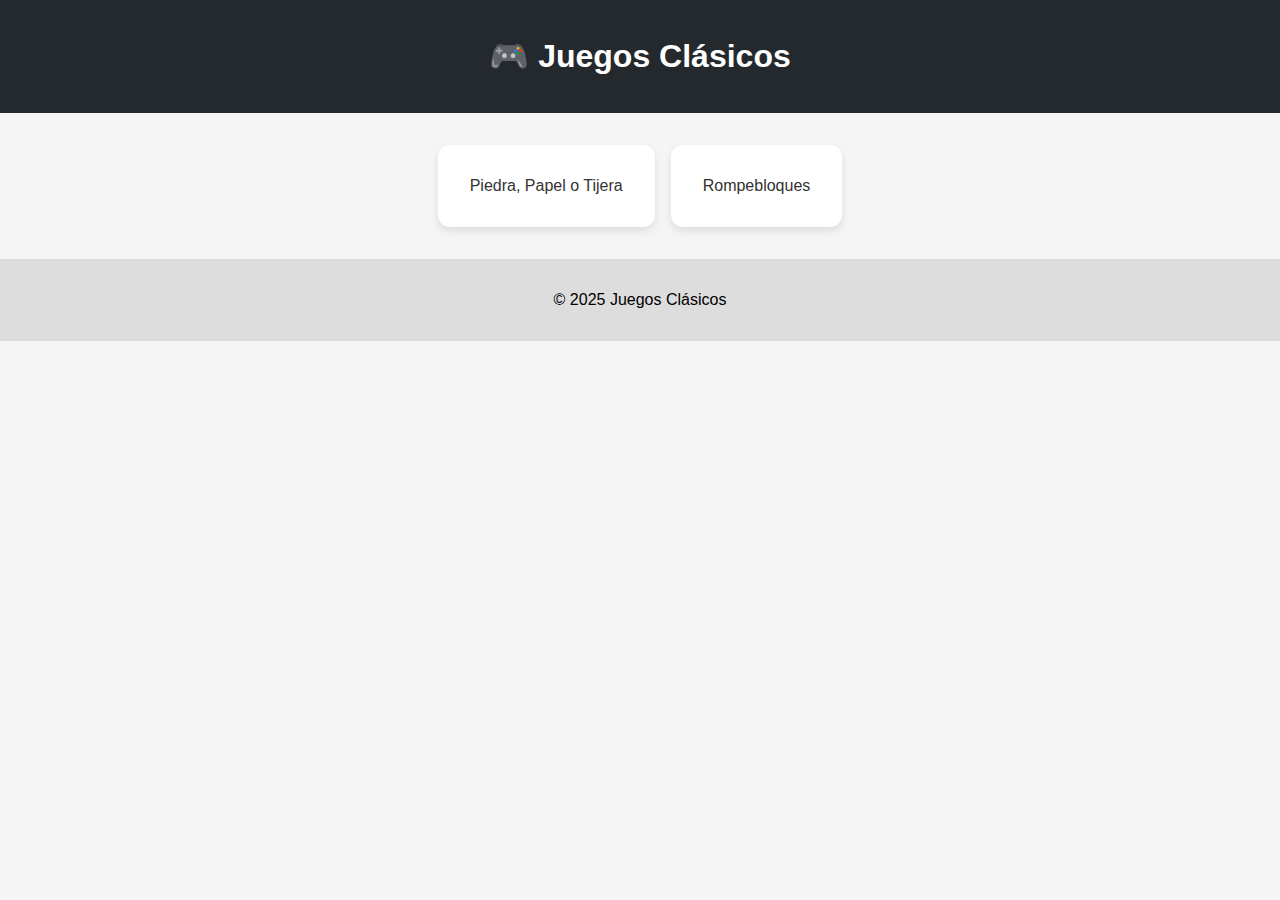
<file: index.html>
<!DOCTYPE html>
<html lang="es">
<head>
    <meta charset="UTF-8" />
    <meta name="viewport" content="width=device-width, initial-scale=1.0"/>
    <title>Juegos Clásicos</title>
    <link rel="stylesheet" href="style.css" />
</head>
<body>
    <header>
        <h1>🎮 Juegos Clásicos</h1>
    </header>
    <main>
        <div class="games-grid">
            <a href="games/piedra-papel-tijera.html" class="game-card">Piedra, Papel o Tijera</a>
            <a href="games/rompebloques.html" class="game-card">Rompebloques</a>
        </div>
    </main>
    <footer>
        <p>© 2025 Juegos Clásicos</p>
    </footer>
</body>
</html>
</file>
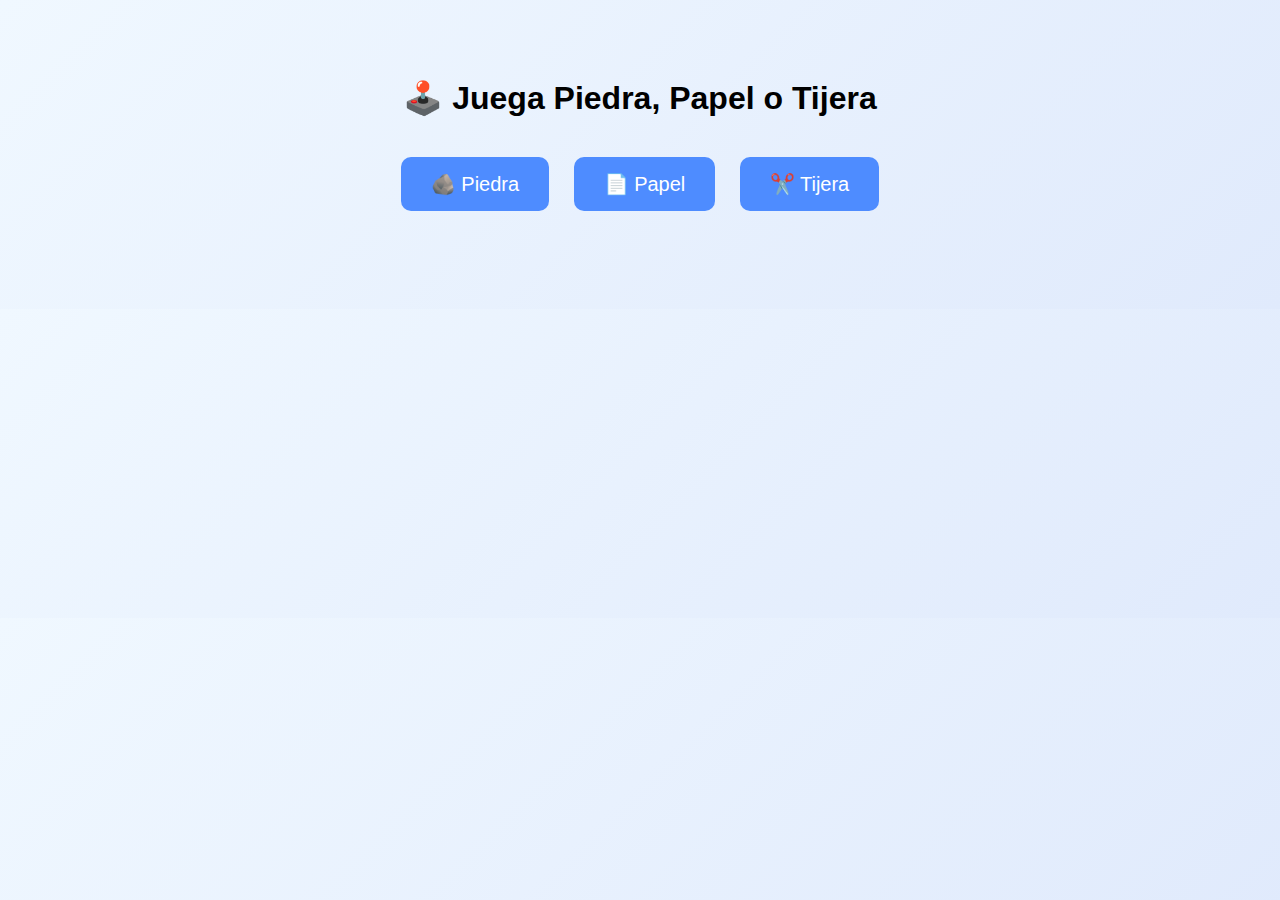
<file: piedra-papel-tijera.html>
<!DOCTYPE html>
<html lang="es">
<head>
  <meta charset="UTF-8" />
  <meta name="viewport" content="width=device-width, initial-scale=1.0" />
  <title>Piedra, Papel o Tijera</title>
  <style>
    body {
      font-family: 'Segoe UI', sans-serif;
      text-align: center;
      padding: 50px;
      background: linear-gradient(135deg, #f0f8ff, #e0eafc);
    }

    h1 {
      font-size: 32px;
      margin-bottom: 30px;
    }

    button {
      font-size: 20px;
      padding: 15px 30px;
      margin: 10px;
      border: none;
      border-radius: 10px;
      background-color: #4e8cff;
      color: white;
      cursor: pointer;
      transition: background-color 0.3s;
    }

    button:hover {
      background-color: #3a6edc;
    }

    #resultado {
      margin-top: 30px;
      font-size: 22px;
      color: #333;
    }
  </style>
</head>
<body>
  <h1>🕹️ Juega Piedra, Papel o Tijera</h1>
  <div>
    <button onclick="jugar('piedra')">🪨 Piedra</button>
    <button onclick="jugar('papel')">📄 Papel</button>
    <button onclick="jugar('tijera')">✂️ Tijera</button>
  </div>
  <div id="resultado"></div>

  <script>
    function jugar(eleccionJugador) {
      const opciones = ['piedra', 'papel', 'tijera'];
      const eleccionIA = opciones[Math.floor(Math.random() * 3)];

      let resultado = '';

      if (eleccionJugador === eleccionIA) {
        resultado = '¡Empate!';
      } else if (
        (eleccionJugador === 'piedra' && eleccionIA === 'tijera') ||
        (eleccionJugador === 'papel' && eleccionIA === 'piedra') ||
        (eleccionJugador === 'tijera' && eleccionIA === 'papel')
      ) {
        resultado = '¡Ganaste!';
      } else {
        resultado = 'Perdiste...';
      }

      document.getElementById('resultado').innerHTML =
        `Elegiste <strong>${eleccionJugador}</strong>, la IA eligió <strong>${eleccionIA}</strong>. <br><strong>${resultado}</strong>`;
    }
  </script>
</body>
</html>
</file>
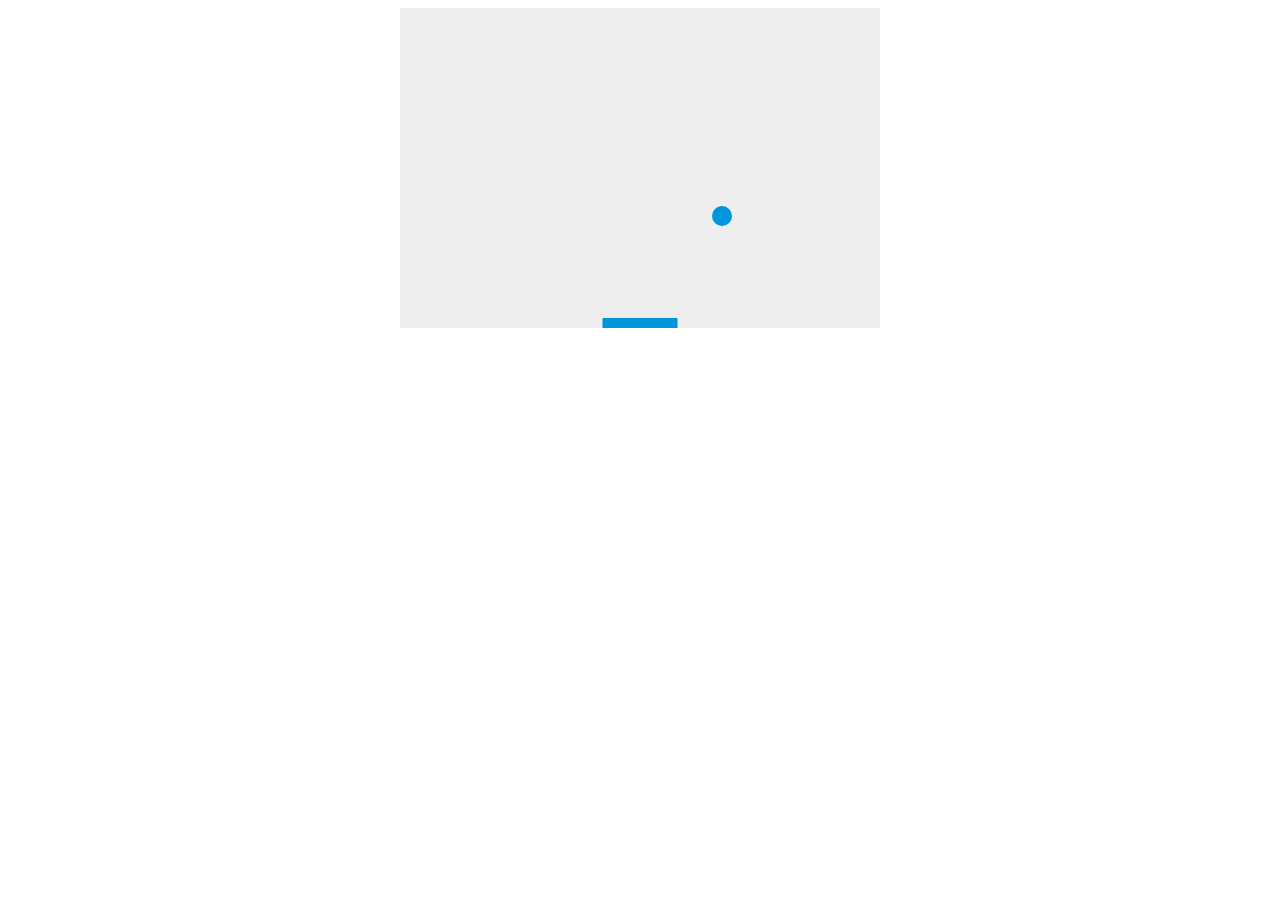
<file: rompebloques.html>
<!DOCTYPE html>
<html>
<head><meta charset="UTF-8"><title>Rompebloques</title>
<style>canvas { background: #eee; display: block; margin: 0 auto; }</style></head>
<body><canvas id="gameCanvas" width="480" height="320"></canvas>
<script>
const canvas = document.getElementById("gameCanvas");
const ctx = canvas.getContext("2d");
let x = canvas.width/2, y = canvas.height-30, dx = 2, dy = -2;
const ballRadius = 10, paddleHeight = 10, paddleWidth = 75;
let paddleX = (canvas.width-paddleWidth)/2;
let rightPressed = false, leftPressed = false;
document.addEventListener("keydown", e => {
  if(e.key=="Right" || e.key=="ArrowRight") rightPressed=true;
  else if(e.key=="Left" || e.key=="ArrowLeft") leftPressed=true;
});
document.addEventListener("keyup", e => {
  if(e.key=="Right" || e.key=="ArrowRight") rightPressed=false;
  else if(e.key=="Left" || e.key=="ArrowLeft") leftPressed=false;
});
function drawBall() {
  ctx.beginPath(); ctx.arc(x, y, ballRadius, 0, Math.PI*2);
  ctx.fillStyle = "#0095DD"; ctx.fill(); ctx.closePath();
}
function drawPaddle() {
  ctx.beginPath(); ctx.rect(paddleX, canvas.height-paddleHeight, paddleWidth, paddleHeight);
  ctx.fillStyle = "#0095DD"; ctx.fill(); ctx.closePath();
}
function draw() {
  ctx.clearRect(0, 0, canvas.width, canvas.height);
  drawBall(); drawPaddle();
  if(x+dx > canvas.width-ballRadius || x+dx < ballRadius) dx = -dx;
  if(y+dy < ballRadius) dy = -dy;
  else if(y+dy > canvas.height-ballRadius){
    if(x > paddleX && x < paddleX + paddleWidth) dy = -dy;
    else document.location.reload();
  }
  if(rightPressed && paddleX < canvas.width-paddleWidth) paddleX += 7;
  else if(leftPressed && paddleX > 0) paddleX -= 7;
  x += dx; y += dy; requestAnimationFrame(draw);
}
draw();
</script></body></html>
</file>
<file: style.css>
body {
    margin: 0;
    font-family: 'Segoe UI', sans-serif;
    background: #f5f5f5;
}
header {
    background: #24292e;
    color: white;
    padding: 1rem;
    text-align: center;
}
.games-grid {
    display: flex;
    justify-content: center;
    flex-wrap: wrap;
    gap: 1rem;
    padding: 2rem;
}
.game-card {
    background: white;
    padding: 2rem;
    border-radius: 12px;
    box-shadow: 0 4px 8px rgba(0,0,0,0.1);
    text-decoration: none;
    color: #333;
    transition: transform 0.2s;
}
.game-card:hover {
    transform: scale(1.05);
}
footer {
    text-align: center;
    padding: 1rem;
    background: #ddd;
}
</file>
